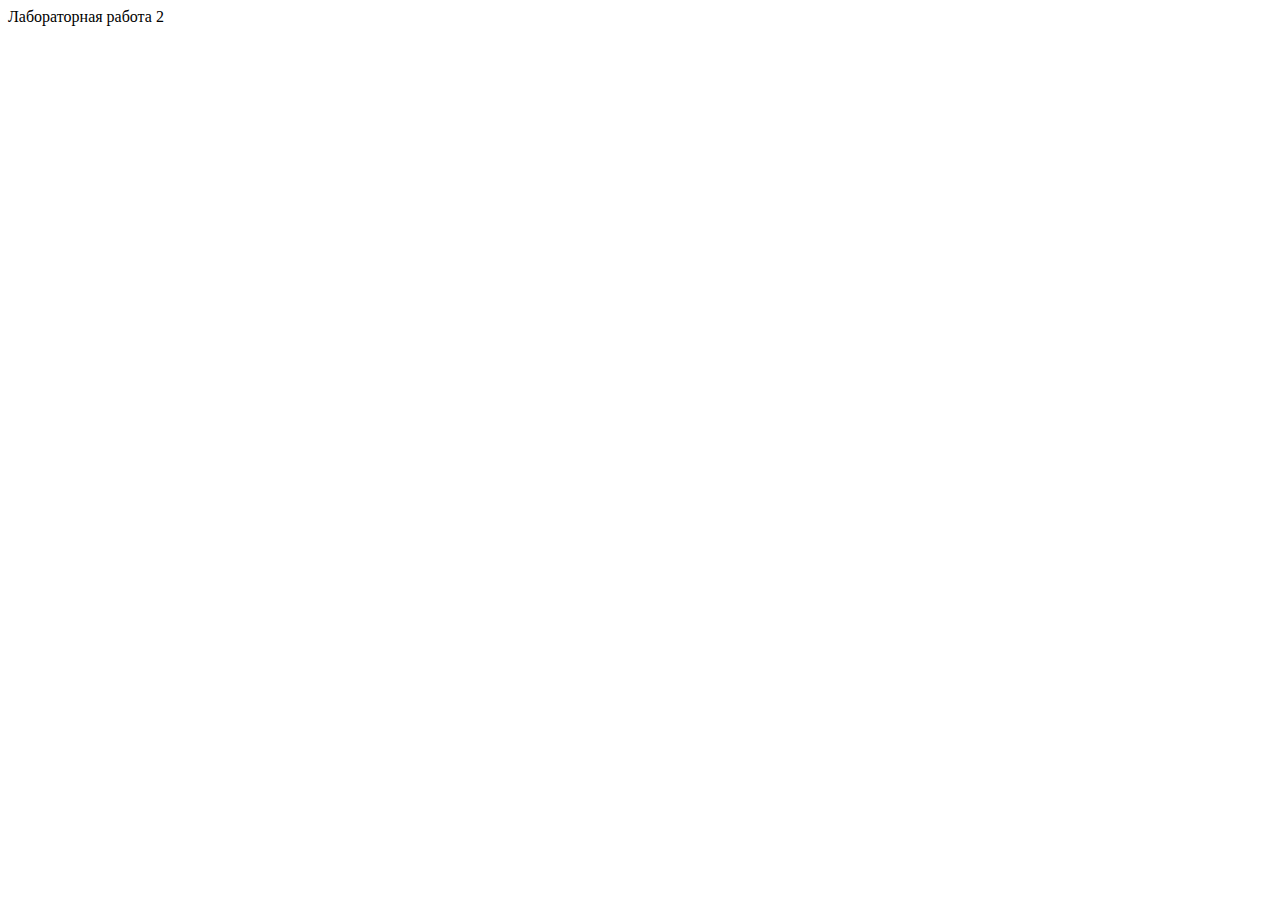
<file: index.html>
<!doctype html>
<html>
        <head>
             <meta charset="utf-8">
             <title>Жданова Виктория.ФБИ-01. Лабоарторная работа 2</title>
    </head>
    <body>
        Лабораторная работа 2   
     </body>
 </html>
</file>
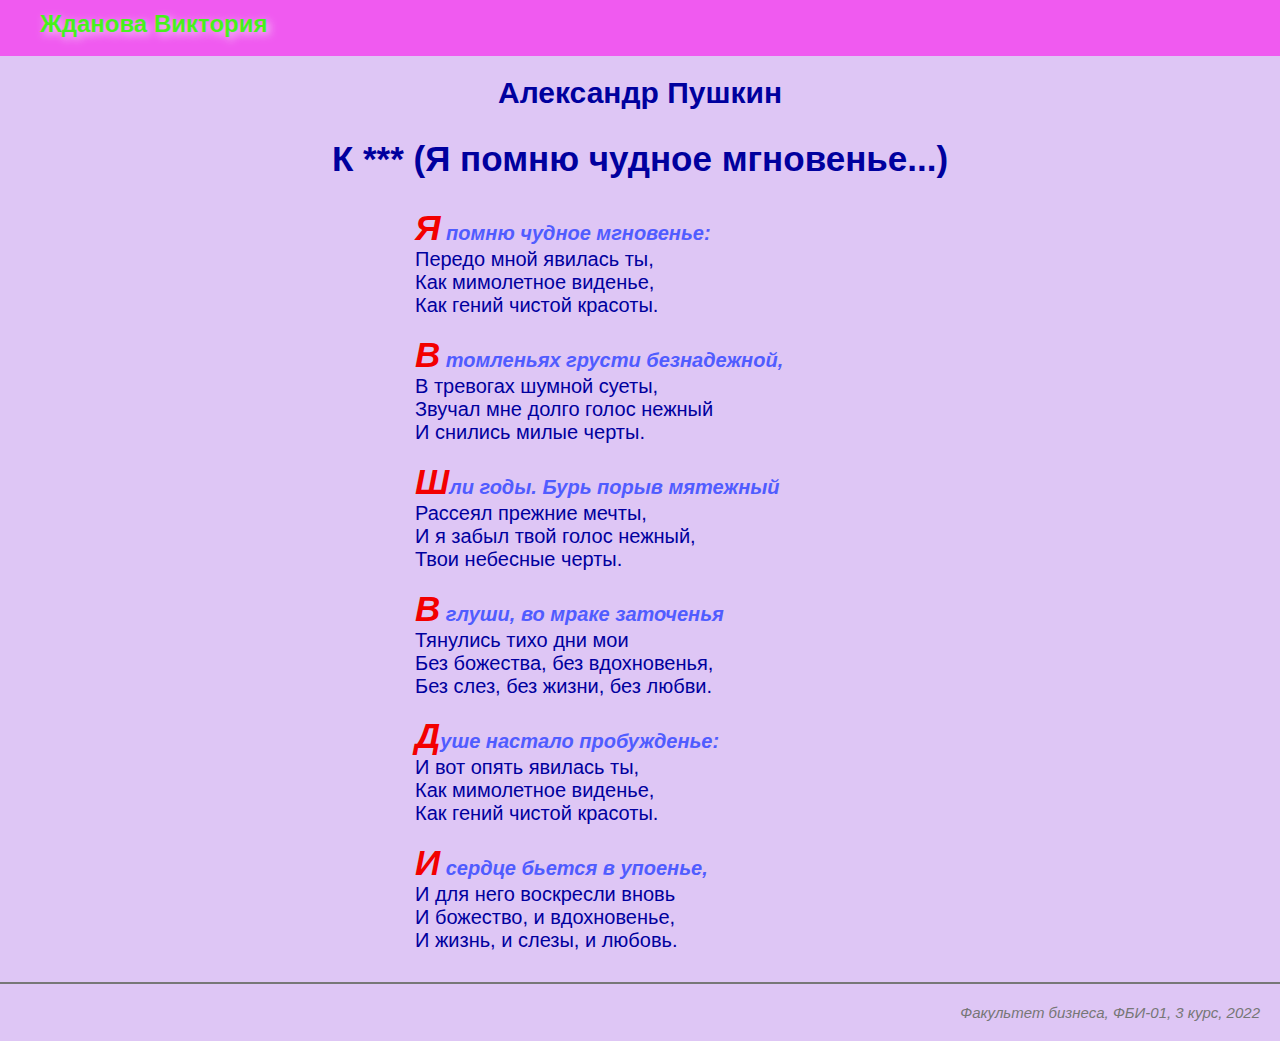
<file: lab4.html>
<!doctype html>
<html>
        <head>
            <meta charset="utf-8">
            <title>Жданова Виктория.ФБИ-01. Лабораторная работа 4</title>
            <style>
                body {
                    background-color: rgb(222, 198, 245);
                    color: rgb(0, 0, 158);
                    font-size: 20px;
                    font-family: Verdana, sans-serif;
                    margin: 0;
                }
                .header {
                    background-color: rgb(240, 90, 240);
                    color: rgb(23, 97, 126);
                    font-size: 24px;
                    font-weight: bold;
                    text-align: left;
                    padding: 10px 10px 18px 40px;
                }
                .footer {
                    color: #777;
                    margin-top: 30px;
                    padding: 20px;
                    border-top: 2px solid #777;
                    font-style: italic;
                    text-align: right;
                    font-size: 15px;
                }
                h1 {
                    font-size: 30px;
                    text-align: center;
                }
                h2 {
                    font-size: 35px;
                    text-align: center;
                }
                p {
                    width: 450px;
                    margin: 18px auto;
                }
                p:hover {
                    color: rgb(9, 9, 168);
                    text-shadow: 3px 3px 5px #aaa;
                }  
                h1:hover {
                    color: rgb(131, 9, 168);
                    text-shadow: 3px 3px 9px rgb(243, 218, 245);
                    opacity: 1;
                }
                h2:hover {
                    color: rgb(131, 9, 168);
                    text-shadow: 3px 3px 9px rgb(243, 218, 245);
                    opacity: 1;
                }
                .header:hover {
                    color: rgb(71, 241, 28);
                    text-shadow: 3px 3px 9px rgb(243, 218, 245);
                    opacity: 1;
                }
                .footer:hover {
                    color: rgb(218, 238, 211);
                    text-shadow: 10px 3px 11px rgb(243, 218, 245);
                    opacity: 1;
                }
                h1:active {
                    color: rgb(241, 139, 23);
                    text-shadow: 3px 3px 9px rgb(245, 245, 218);
                    transition-duration: .30s;
                }
                h2:active {
                    color: rgb(241, 23, 23);
                    text-shadow: 3px 3px 9px rgb(245, 245, 218);
                    transition-duration: .30s;
                }
                .header:active {
                    color: rgb(251, 255, 0);
                    text-shadow: 3px 3px 9px rgb(245, 245, 218);
                    transition-duration: .30s;
                }
                .footer:active {
                    color: rgb(0, 243, 20);
                    text-shadow: 3px 3px 9px rgb(245, 245, 218);
                    transition-duration: .30s;
                }
                p:first-letter {
                    font-family: Verdana, sans-serif;
                    font-size: 35px;
                    color: rgb(243, 0, 0);
                }
                p::first-line {
                    font-style: italic;
                    font-weight: bolder;
                    color: rgb(80, 92, 255);
                }
            </style>
        </head>
        <body>
            <div class="header">
                 Жданова Виктория
            </div>
            
            <div class="content">
               <h1>Александр Пушкин</h1>

                <h2>К *** (Я помню чудное мгновенье...)</h2>
                
                <p>
                    Я помню чудное мгновенье:<br>
                    Передо мной явилась ты,<br>
                    Как мимолетное виденье,<br>
                    Как гений чистой красоты.
                </p>  

                <p>
                    В томленьях грусти безнадежной,<br>
                    В тревогах шумной суеты,<br>
                    Звучал мне долго голос нежный<br>
                    И снились милые черты.
                </p>

                <p>
                    Шли годы. Бурь порыв мятежный<br>
                    Рассеял прежние мечты,<br>
                    И я забыл твой голос нежный,<br>
                    Твои небесные черты.
                 </p>

                <p>
                    В глуши, во мраке заточенья<br>
                    Тянулись тихо дни мои<br>
                    Без божества, без вдохновенья,<br>
                    Без слез, без жизни, без любви.
                </p>  

                <p>
                    Душе настало пробужденье:<br>
                    И вот опять явилась ты,<br>
                    Как мимолетное виденье,<br>
                    Как гений чистой красоты.
                </p>

                <p>
                    И сердце бьется в упоенье,<br>
                    И для него воскресли вновь<br>
                    И божество, и вдохновенье,<br>
                    И жизнь, и слезы, и любовь.
                </p>
            </div>

            <div class="footer">
                Факультет бизнеса, ФБИ-01, 3 курс, 2022
            </div>
        </body> 
    </html>
</file>
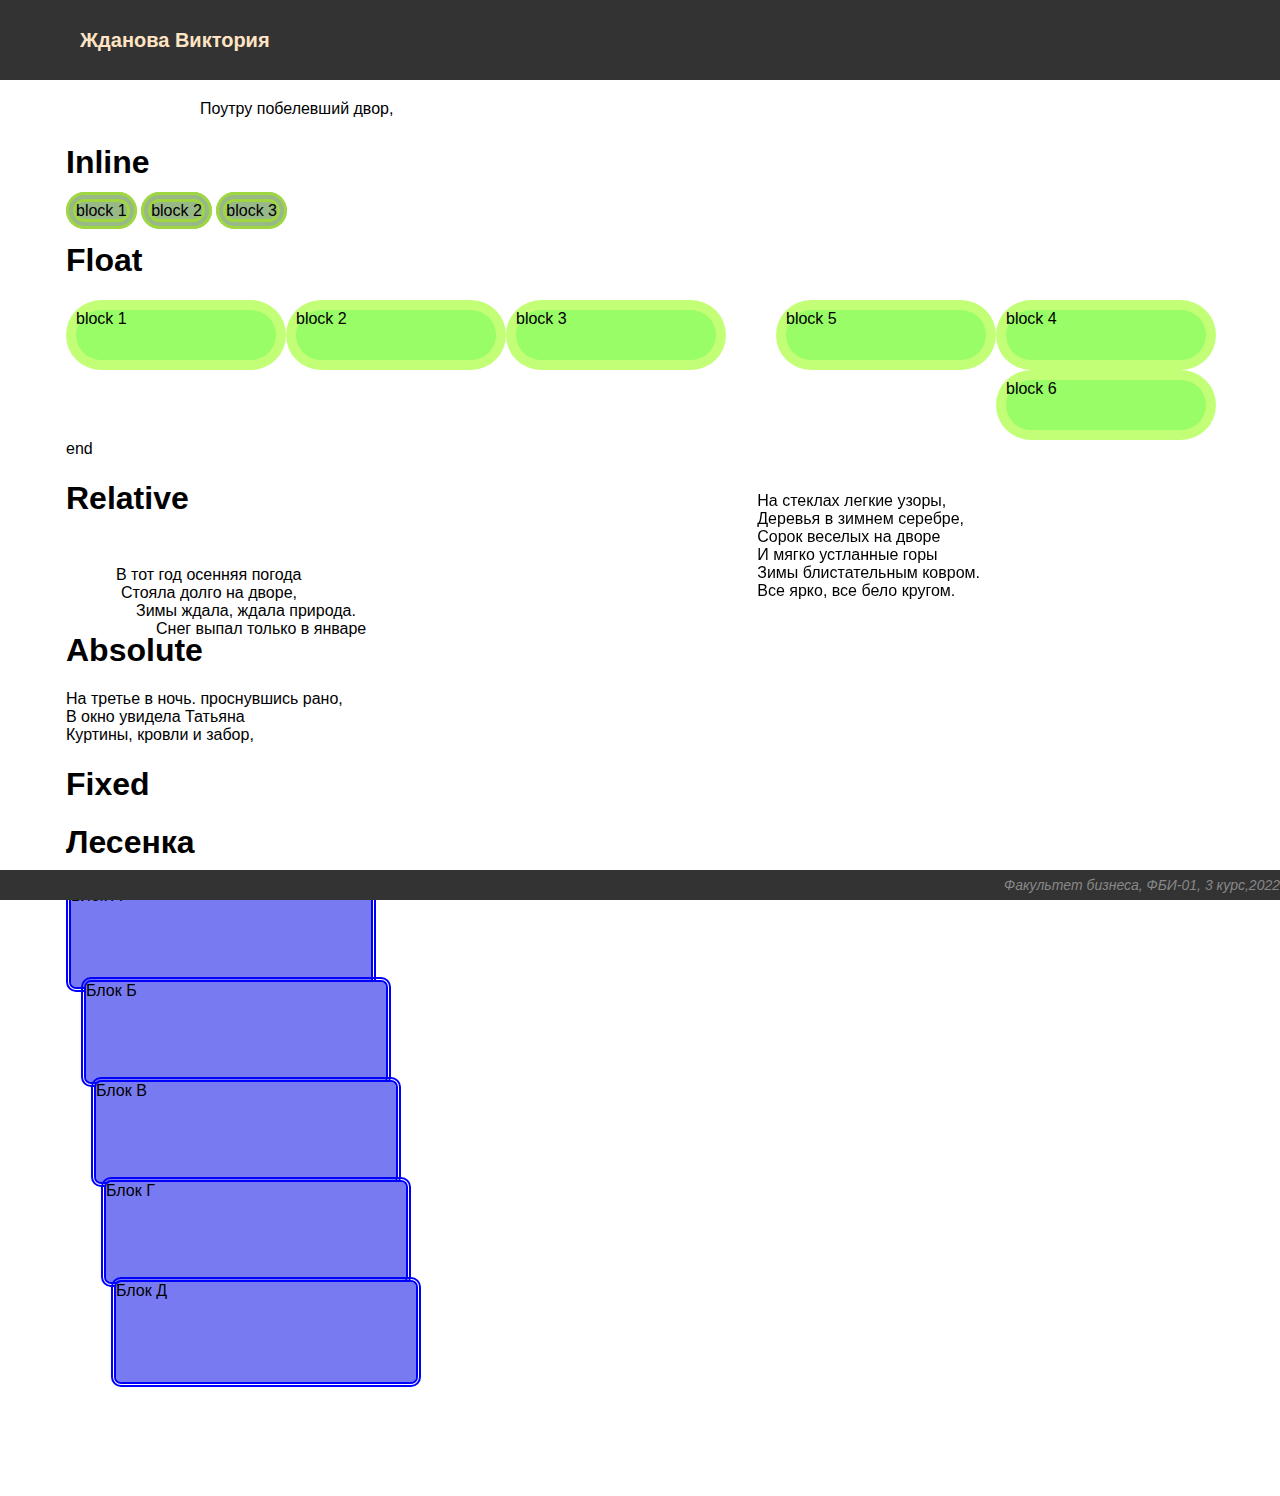
<file: lab5.html>
<!doctype html>
<html>
    <head>
        <meta charset="utf-8">
        <title>Жданова Виктория.ФБИ-01. Лабоарторная работа 5</title>
        <style>
            body {
                font-family:Arial, Helvetica, sans-serif;
                margin: 0;
            }
            .header {
                background-color: #333333;
                color: #ffe4c4;
                font-size: 20px;
                font-weight: bold;
                text-align: left;
                height: 80px;
                line-height: 80px;
                padding-left: 80px;
            }
            .content {
                margin: 5%;
                padding-left: 2px;
            }
            .footer {
                background-color: #333;
                font-size: 14px;
                color: #888;
                font-style: italic;
                text-align: right;
                height: 30px;
                line-height: 30px;
                padding-right: 20px;
            }
            .a   {
                display: inline;
                background-color: #2607;
                border: 10px double rgba(161, 224, 44, 0.774);
                border-radius: 20px;
            }
            .b    {
                width: 200px;  
                height: 50px;
                background-color: rgba(109, 252, 38, 0.705);
                border: 10px solid rgba(209, 255, 123, 0.774);
                border-radius: 50px;
                float: left;
            }
            .c    {
                width: 200px;  
                height: 50px;
                background-color: rgba(109, 252, 38, 0.705);
                border: 10px solid rgba(209, 255, 123, 0.774);
                border-radius: 50px;
                float: right;
            }
            .d   {
                position: relative;
            }
            .f   {
                background-clip: content-box;
                background-color: rgb(120, 122, 241);
                border-width: 5px;
                border-radius: 10px;
                border-color: blue;
                border-style: double;
                width: 300px;  
                height: 100px;
            }
            .f:hover {
                color:rgb(236, 97, 62);
                background-clip: content-box;
                background-color: rgb(0, 255, 21);
                border-radius: 10px;
                border: 10px solid rgba(209, 255, 123, 0.774);
                z-index:10;
            }
            .footer {
                position: fixed;
                bottom: 0px;
                left: 0px;
                width: 100%;
            }

        </style>
    </head>
    <body>
        <div class="header">
            Жданова Виктория
        </div>

        <div class="content">
            <h1>Inline</h1>
            <div class="a">block 1</div>
            <div class="a">block 2</div>
            <div class="a">block 3</div>

            <h1>Float</h1>
            <div class="b">block 1</div>
            <div class="b">block 2</div>
            <div class="b">block 3</div>

            <div class="c">block 4</div>
            <div class="c">block 5</div>
            <div class="c">block 6</div>

            <div style="clear: both">end</div>

            <h1>Relative</h1>
            <div class="d"style="top: 28px; left: 50px">В тот год осенняя погода</div>
            <div class="d"style="top: 28px; left: 55px"> Стояла долго на дворе,</div>
            <div class="d" style="top: 28px; left: 70px">Зимы ждала, ждала природа.</div>
            <div class="d"style="top: 28px; left: 90px">Снег выпал только в январе</div>
    

            <h1>Absolute</h1>
            <div>На третье в ночь. проснувшись рано,</div>
            <div>В окно увидела Татьяна</div>
            <div style="position: absolute; left: 200px; top: 100px;">Поутру побелевший двор,</div>
            <div>Куртины, кровли и забор,</div>
        
            <h1>Fixed</h1>
            <div style="position: fixed; bottom: 300px; right:300px;">
                На стеклах легкие узоры,<br>
                Деревья в зимнем серебре,<br>
                Сорок веселых на дворе<br>
                И мягко устланные горы<br>
                Зимы блистательным ковром.<br>
                Все ярко, все бело кругом.
            </div>
            <h1>Лесенка</h1>
            <div class="f"> Блок А</div>
            <div class="f"style="position: relative; top: -15px; left: 15px">Блок Б</div>
            <div class="f"style="position: relative; top: -25px; right: -25px"> Блок В</div>
            <div class="f" style="position: relative; top: -35px; right: -35px">Блок Г</div>
            <div class="f"style="position: relative; top: -45px; right: -45px"> Блок Д</div>
        </div>

        <div class="footer">
Факультет бизнеса, ФБИ-01, 3 курс,2022
        </div>
    </body>
</html>
</file>
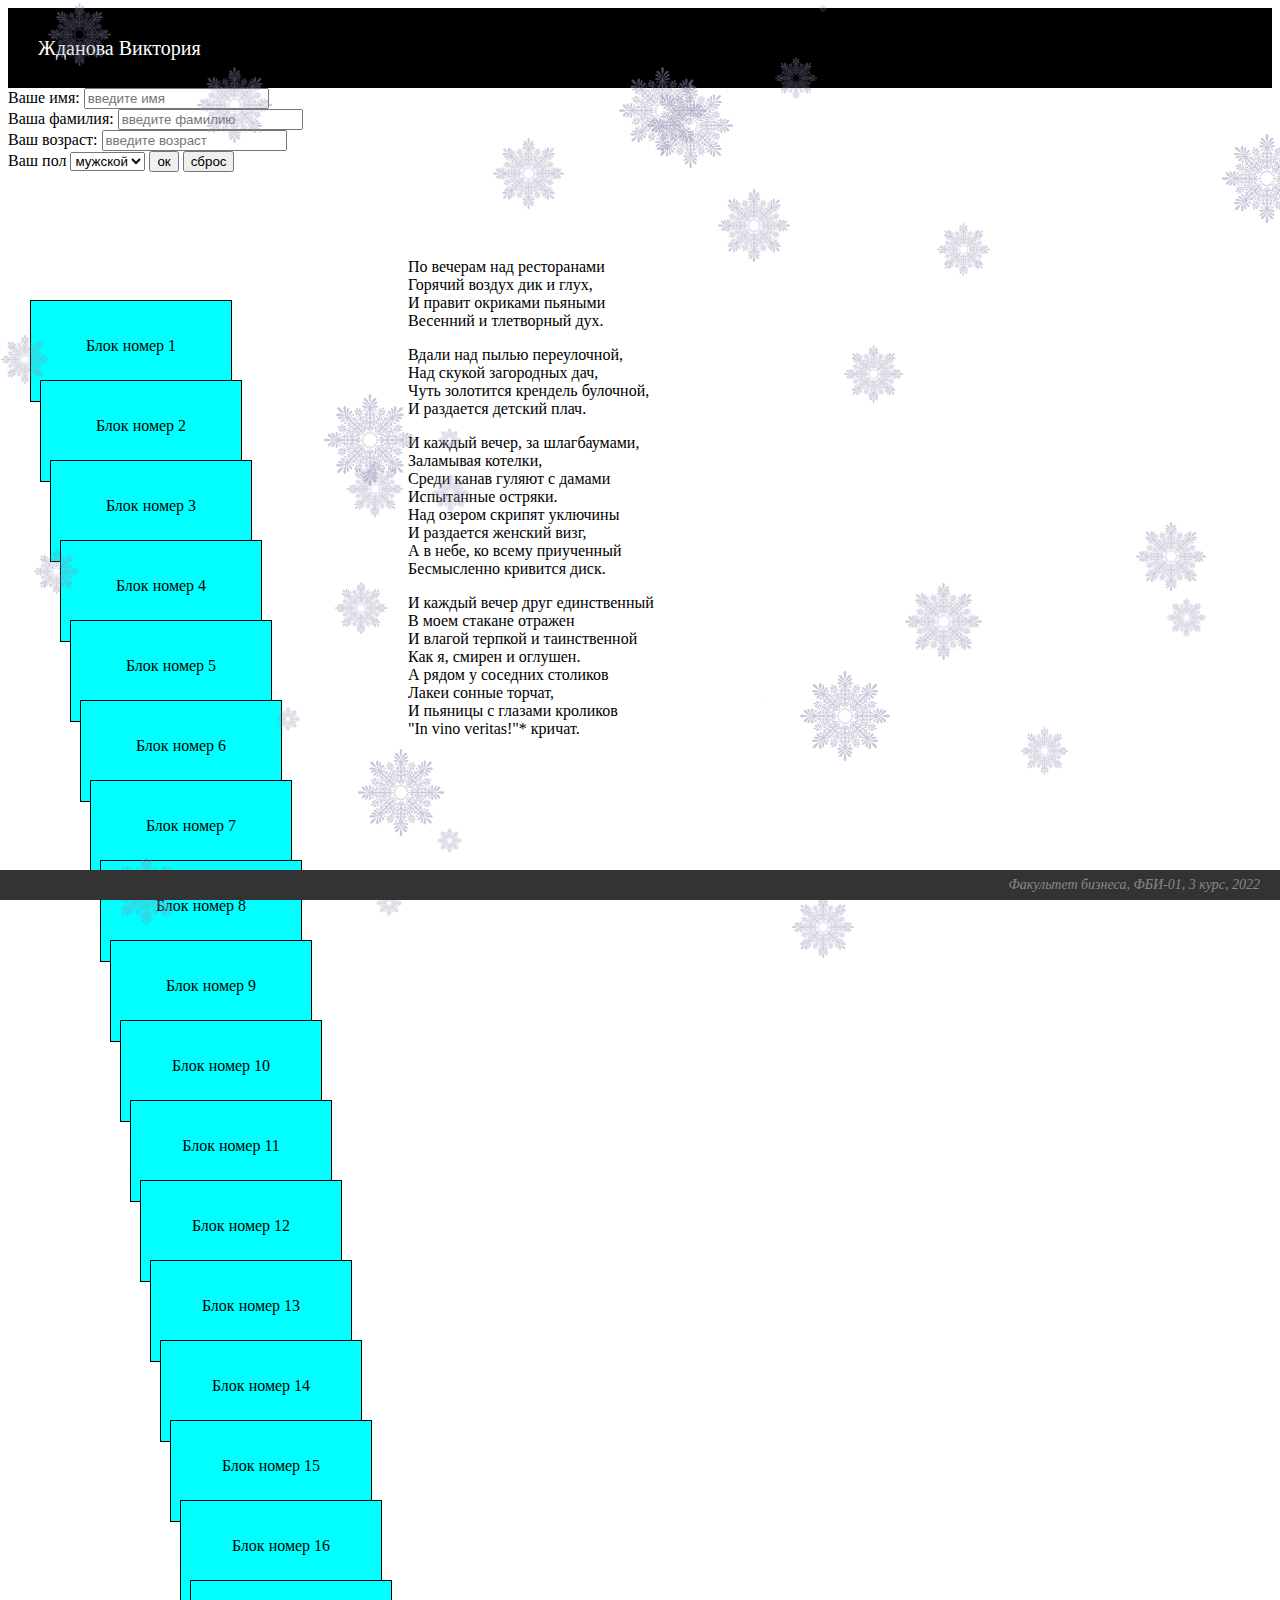
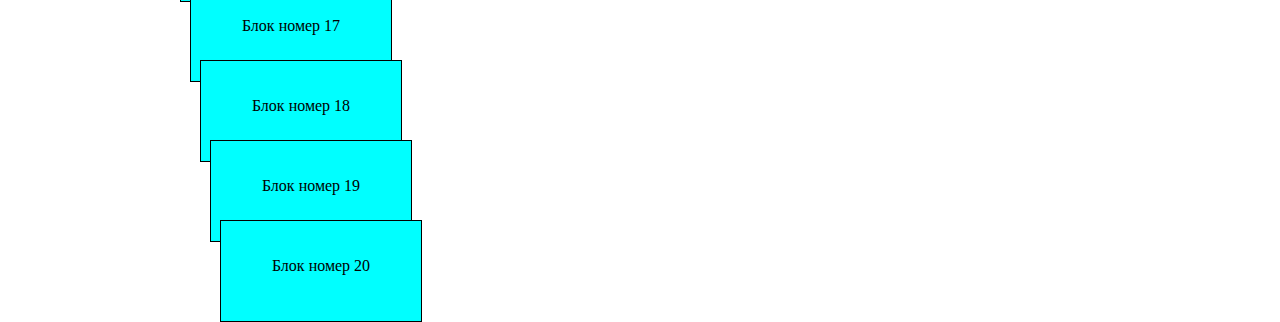
<file: lab7.html>
<!doctype html>
<html>
        <head>
             <meta charset="utf-8">
             <title>Жданова Виктория.ФБИ-01. Лабораторная работа 7</title>
             <link rel="stylesheet" href="lab7.css" type="text/css">     
            <script src="lab7.js"></script>
        </head>
    <body onload="ALLFunction()">
        <div class="header">
            Жданова Виктория
        </div>

        <div class="content">
            <form>
                <div id="user-data">
                    <div> 
                        <span id="your-name">Ваше имя</span>: <input type="text" id= "input-name" placeholder="введите имя">
                    </div>
                    <div>
                        <span id="your-surname">Ваша фамилия</span>: <input type="text" id= "input-surname"placeholder="введите фамилию">
                    </div>
                    <div>
                        <span id="your-age">Ваш возраст</span>: <input type="number" id= "input-age" placeholder="введите возраст">
                    </div>
                    <div>
                        <span>Ваш пол</span>
                        <select id="sex">
                            <option value="male">мужской</option>
                            <option value="female">женский</option>
                        <select>
                        <input type="button" value="ок" id="ok-button" onclick= "showAlert()">
                        <input type="button" value="сброс" id="reset-button">
                    </div>
                </div>
            </form>

            <div id="stairs"></div>
            <div class="poem">
                <p>
                    <div style ="position: relative; bottom: -70px; right: -400px;">
                        По вечерам над ресторанами<br>
                        Горячий воздух дик и глух,<br>
                        И правит окриками пьяными<br>
                        Весенний и тлетворный дух.<br></div>
                    </p>

                    <p>
                    <div style ="position: relative; bottom: -70px; right: -400px;">
                        Вдали над пылью переулочной,<br>
                        Над скукой загородных дач,<br>
                        Чуть золотится крендель булочной,<br>
                        И раздается детский плач.<br></div>
                    </p>

                    <p>
                        <div style ="position: relative; bottom: -70px; right: -400px;">
                        И каждый вечер, за шлагбаумами,<br>
                        Заламывая котелки,<br>
                        Среди канав гуляют с дамами<br>
                        Испытанные остряки.<br>
                        Над озером скрипят уключины<br>
                        И раздается женский визг,<br>
                        А в небе, ко всему приученный<br>
                        Бесмысленно кривится диск.<br></div>
                    </p>

                    <p>
                        <div style ="position: relative; bottom: -70px; right: -400px;">
                        И каждый вечер друг единственный<br>
                        В моем стакане отражен<br>
                        И влагой терпкой и таинственной<br>
                        Как я, смирен и оглушен.<br>
                        А рядом у соседних столиков<br>
                        Лакеи сонные торчат,<br>
                        И пьяницы с глазами кроликов<br>
                        "In vino veritas!"* кричат.<br></div>
                    </p>


            <p id ="Snowfall"></p>
        </div>

        <div class="footer">
        Факультет бизнеса, ФБИ-01, 3 курс, 2022
        </div>  
     </body>
 </html>
</file>
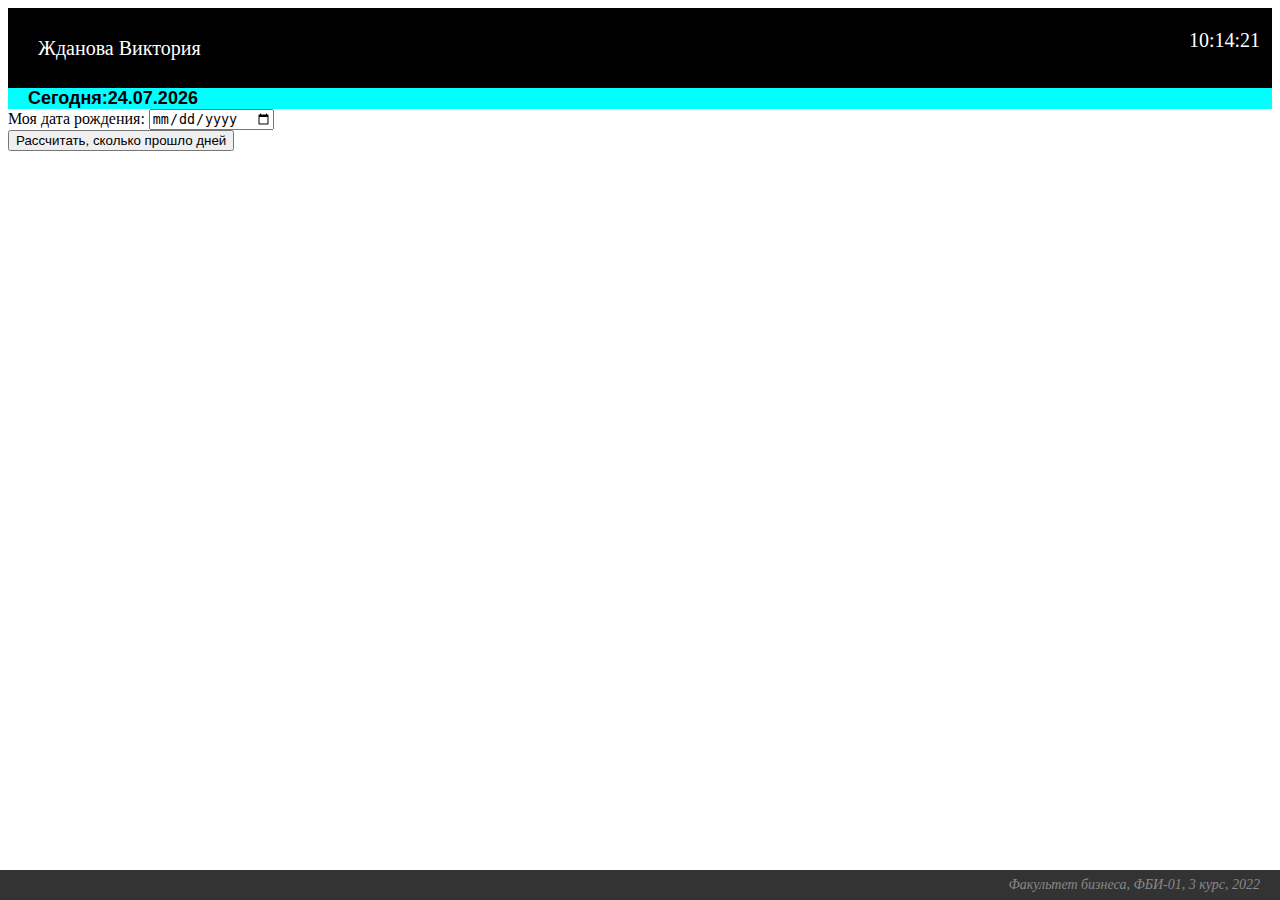
<file: lab8.html>
<!doctype html>
<html>
    <head>
        <meta charset="utf-8">
        <title>Жданова Виктория.ФБИ-01. Лабораторная работа 7</title>
        <link rel="stylesheet" href="lab8.css" type="text/css">     
        <script src="lab8.js"></script>
    </head>
    <body>
        <div class="header">
            Жданова Виктория
            <div id="time">0:00:00</div>
        </div>

        <div class="content">
            <div class="today">Сегодня:<span id="today"></span></div>
        </div>
        <div>
            Моя дата рождения: <input type="date">
        </div>
        <div>
            <button onclick="showDaysCount()">Рассчитать, сколько прошло дней</button>
        </div>
        <div id="result"></div>
    </div>
        <div class="footer">
            Факультет бизнеса, ФБИ-01, 3 курс, 2022
        </div>  
    </body>
</html>
</file>
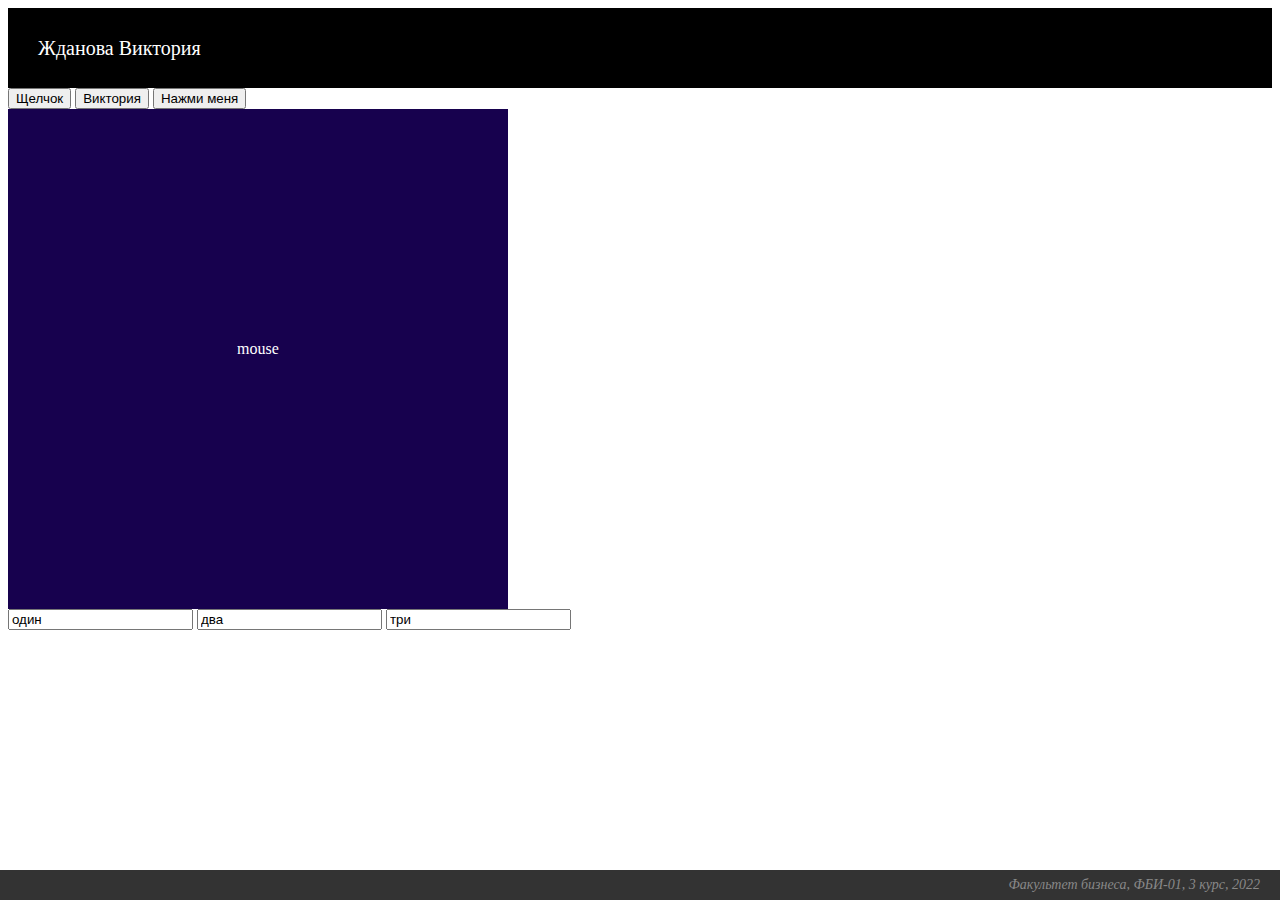
<file: lab9.html>
<!doctype html>
<html>
    <head>
        <meta charset="utf-8">
        <title>Жданова Виктория.ФБИ-01. Лабораторная работа 9</title>
        <link rel="stylesheet" href="lab9.css" type="text/css">     
        <script src="lab9.js"></script>
    </head>
    <body>
        <div class="header">
            Жданова Виктория
        </div>

        <div class="content">
           <div>
                <button onclick="clickMe(this)">Щелчок</button>
                <button onclick="studentName(this)">Виктория</button>
                <button onclick="condition(this)">Нажми меня</button>
            </div>
            <div>
                <div id="coords">mouse</div>
            </div>
            <div>
                <input type="text" value="один">
                <input type="text" value="два">
                <input type="text" value="три">
        </div>
        <div class="footer">
            Факультет бизнеса, ФБИ-01, 3 курс, 2022
        </div>  
    </body>
</html>
</file>
<file: lab7.css>
.header {
    color:white;
    background: black;
    font-size: 20px;
    height: 80px;
    line-height: 80px;
    padding-left: 30px;
}
.footer {
    color: #888;
    font-size: 14px;
    font-style: italic;
    background-color: #333;
    text-align: right;
    height: 30px;
    line-height: 30px;
    padding-right: 20px;
    position: fixed;
    bottom: 0;
    left: 0;
    right: 0;
}
.step {
    width: 200px;
    height: 100px;
    border: 1px solid;
    position: absolute;
    top: 300px;
    left: 30px;
    background-color: aqua;
    text-align: center;
    line-height: 90px;
}
.Snowfall {
    position:absolute;
    width: 80px;
    height: auto;
    height:auto;
}
</file>
<file: lab8.css>
.header {
    color:white;
    background: black;
    font-size: 20px;
    height: 80px;
    line-height: 80px;
    padding-left: 30px;
}
.today {
    background-color: aqua;
    font-size: 18px;
    font-family: Arial, Helvetica, sans-serif;
    font-weight: bold;
    padding-left: 20px;
}
.footer {
    color: #888;
    font-size: 14px;
    font-style: italic;
    background-color: #333;
    text-align: right;
    height: 30px;
    line-height: 30px;
    padding-right: 20px;
    position: fixed;
    bottom: 0;
    left: 0;
    right: 0;
}
#result {
    font-size: 18px;
    font-family: Arial, Helvetica, sans-serif;
    font-weight: bold;
    padding-left: 20px;
}
#time {
    text-align: right;
    padding-right: 20px;
    top: 0;
    right: 0;
    position: absolute;
}
</file>
<file: lab9.css>
.header {
    color:white;
    background: black;
    font-size: 20px;
    height: 80px;
    line-height: 80px;
    padding-left: 30px;
}
.footer {
    color: #888;
    font-size: 14px;
    font-style: italic;
    background-color: #333;
    text-align: right;
    height: 30px;
    line-height: 30px;
    padding-right: 20px;
    position: fixed;
    bottom: 0;
    left: 0;
    right: 0;
}
#coords {
    background: rgb(23, 1, 78);
    color:white;
    height: 500px;
    width: 500px;
    text-align: center;
    line-height: 30em;
}
</file>
